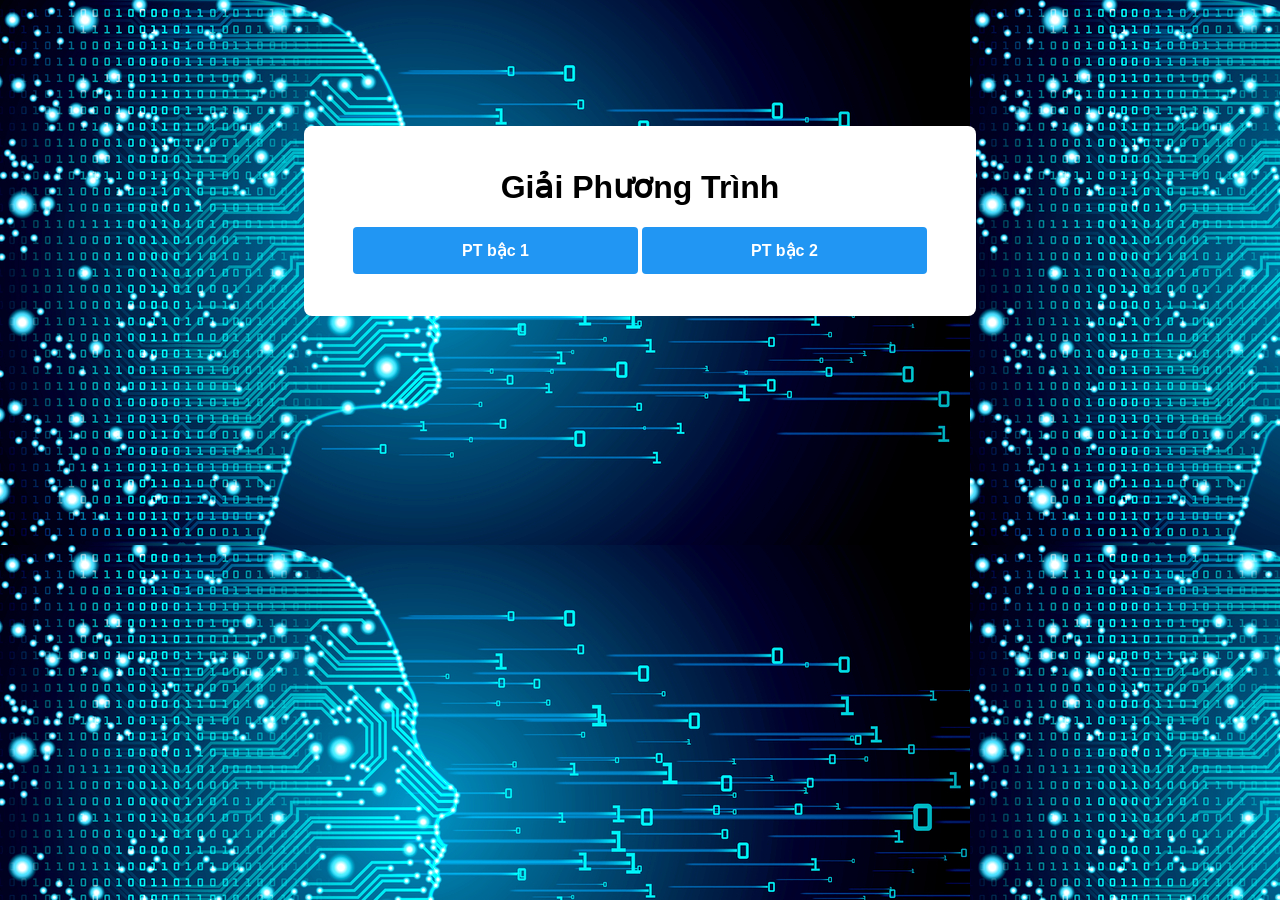
<file: index.html>
<!DOCTYPE html>
<html lang="en">

<head>
    <meta charset="UTF-8">
    <meta http-equiv="X-UA-Compatible" content="IE=edge">
    <meta name="viewport" content="width=device-width, initial-scale=1.0">
    <link rel="stylesheet" href="./css/pt.css">
    <title>Phuong trinh</title>
</head>

<body>
    <div class="container">
        <h1>Giải Phương Trình</h1>
        <div class="option">
            <button id="pt1" class="btn" onclick="giai_ptb1()">PT bậc 1</button>
            <button id="pt2" class="btn" onclick="giai_ptb2()">PT bậc 2</button>
            <h4 id="phuongtrinh"></h4>
        </div>
        <div class="content" id="ptContent">
            <input type="number" id="a" placeholder="nhập số a" />
            <input type="number" id="b" placeholder="nhập số b" />
            <input type="number" id="c" placeholder="nhập số c" />
            <div class="option">
                <button id="kq" class="btn" onclick="ptOption()">Result</button>
                <button id="btnReset" class="btn" onclick="closeForm()">Reset</button>
                <h2 id="result"></h2>
            </div>
        </div>
    </div>
    <script src="./js/pt.js"></script>
</body>

</html>
</file>
<file: css/pt.css>
body{font-family: Arial, Helvetica, sans-serif;
    background-image: url(../images/AI.jpg);
}

.container {
    padding: 20px;
    background-color: #FFF;
    width: 50%;
    margin: auto;
    margin-top: 10%;
    border-radius: 8px;
}

input[type=number]{
    width: 100%;
    padding: 12px;
    margin: 8px 0;
    display: inline-block;
    border: 1px solid #ccc;
    box-sizing: border-box;
    outline: none;
    border-radius: 6px;
}

h1{
    text-align: center;
    font-weight: bold;
}


.btn{
    border: none;
    font-size: 16px;
    cursor: pointer;
    padding: 14px 28px;
    color: white;
    font-weight: bold;
    border-radius: 4px;
}

#pt1, #pt2{
    width: 45%;
    background-color: #2196F3;
}

#kq{
    background-color: #04AA6D;
    width: 45%;
}

#btnReset{
    background-color: #ff9800 ;
    width: 45%;
}

.option{
    text-align: center;
}

.content, #c{
    display: none;
}
</file>
